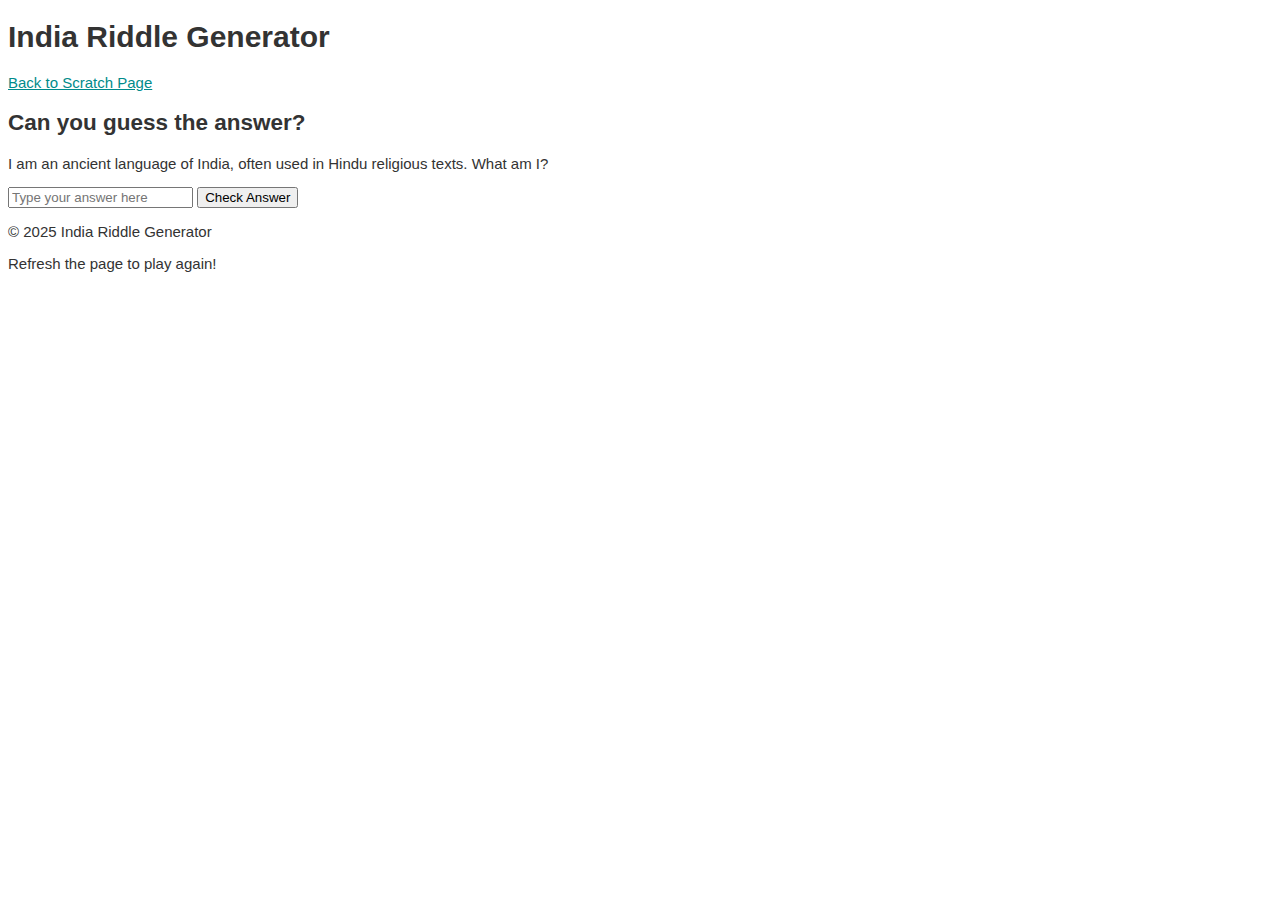
<file: game.html>
<!DOCTYPE html>
<html lang="en">
<head>
  <meta charset="UTF-8">
  <meta name="viewport" content="width=device-width, initial-scale=1.0">
  <title>India Riddle Generator</title>
  <link rel="stylesheet" href="css/stylesReal.css"> <!-- Link to your CSS file -->
</head>
<body>
  <header>
    <h1>India Riddle Generator</h1>
  </header>
    <a href="blankpage.html">Back to Scratch Page</a>
  <div id="riddle-container">
    <h2>Can you guess the answer?</h2>

    <!-- Riddle Section -->
    <div class="riddle">
      <p id="riddle-text"></p>
      <input type="text" id="user-answer" placeholder="Type your answer here">
      <button onclick="checkAnswer()">Check Answer</button>
      <p id="result"></p>
    </div>

  </div>

  <footer>
    <p>© 2025 India Riddle Generator</p>
  </footer>

  <script>
    // Array of riddles with answers related to India
    const riddles = [
      {
        riddle: "I am the symbol of eternal love, made of white marble and visited by millions of people each year. What am I?",
        answer: "Taj Mahal"
      },
      {
        riddle: "I am a river that is considered holy, and my waters are believed to cleanse sins. What is my name?",
        answer: "Ganges"
      },
      {
        riddle: "I am the largest cricket stadium in the world, located in Ahmedabad. What am I?",
        answer: "Narendra Modi Stadium"
      },
      {
        riddle: "I am a type of spicy, flat bread that is commonly served with curries in India. What am I?",
        answer: "Naan"
      },
      {
        riddle: "I am a festival that celebrates the triumph of good over evil and is known for my colorful powder. What am I?",
        answer: "Holi"
      },
      {
        riddle: "I am a famous Indian dish, a stew made with lentils and spices, and often served with rice. What am I?",
        answer: "Dal"
      },
      {
        riddle: "I am a majestic structure located in Agra, built by Shah Jahan in memory of his wife. What am I?",
        answer: "Taj Mahal"
      },
      {
        riddle: "I am the tallest mountain range in the world, and I lie to the north of India. What am I?",
        answer: "Himalayas"
      },
      {
        riddle: "I am the capital city of India, known for my rich history and political significance. What city am I?",
        answer: "New Delhi"
      },
      {
        riddle: "I am an ancient language of India, often used in Hindu religious texts. What am I?",
        answer: "Sanskrit"
      }
    ];

    // Function to pick a random riddle from the array
    function getRandomRiddle() {
      const randomIndex = Math.floor(Math.random() * riddles.length);
      return riddles[randomIndex];
    }

    // Display a random riddle when the page loads
    const selectedRiddle = getRandomRiddle();
    document.getElementById('riddle-text').textContent = selectedRiddle.riddle;

    // Function to check if the user's answer is correct
    function checkAnswer() {
      const userAnswer = document.getElementById('user-answer').value.trim().toLowerCase();
      const result = document.getElementById('result');

      if (userAnswer === selectedRiddle.answer.toLowerCase()) {
        result.textContent = "Correct! Well done!";
        result.style.color = "green";
      } else {
        result.textContent = `Wrong! The correct answer is: ${selectedRiddle.answer}`;
        result.style.color = "red";
      }
    }
  </script>
    <p>Refresh the page to play again!</p>

</body>
</html>
</file>
<file: css/stylesReal.css>
/*because I didn't like how the unordered lists would have bullet points*/
ul {
  list-style-type: none !important;
}

body {
  font-size: 15px;
  font-family: 'Roboto', sans-serif;
  color: #333333
}

a:link {
  color: darkcyan;
}
a:hover {
  color: #e26a82;
}
a:active {
  color: firebrick
}
.section1 {
  height: 650px;
  background-color: #e5d0d0;
}
.section2 {
  height: 450px;
  background-color: #f0f0d7;
}
.section3 {
  height: 500px;
  background-color: #f4c3c3;
}
</file>
